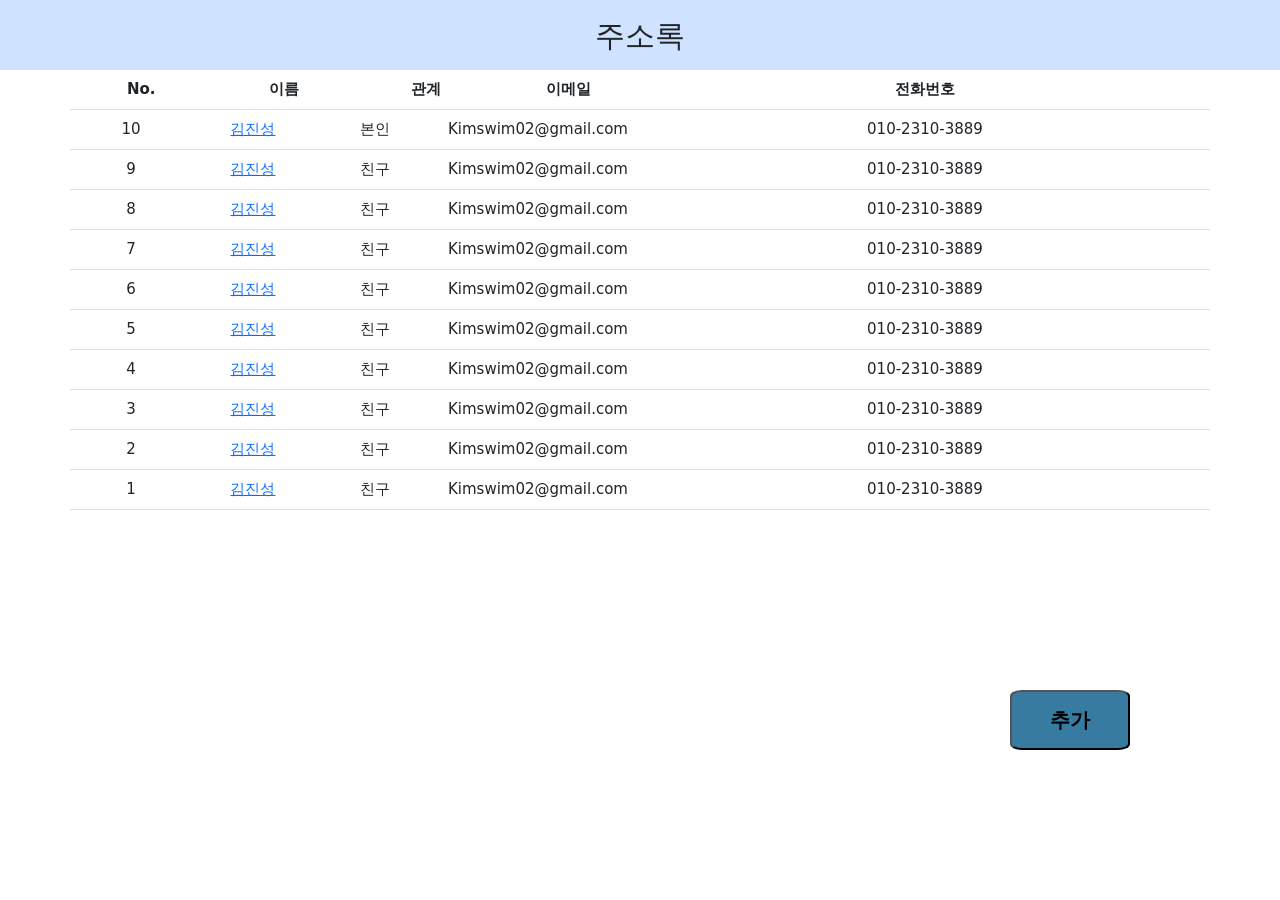
<file: index.html>
<!DOCTYPE html>

<html lang="en">

<head>
    <title>assignment2-2 주소록</title>
    <meta charset="utf-8">
    <meta name="viewport" content="width=device-width, initial-scale=1">

    <!-- cdn 링크 -->
    <link href="https://cdn.jsdelivr.net/npm/bootstrap@5.3.8/dist/css/bootstrap.min.css" rel="stylesheet"
        integrity="sha384-sRIl4kxILFvY47J16cr9ZwB07vP4J8+LH7qKQnuqkuIAvNWLzeN8tE5YBujZqJLB" crossorigin="anonymous">


    <style>
        .header {
            height: 70px;
            font-size: 30px;
            text-align: center;
        }

        .colweight {
            font-weight: bold;
        }

        .colsize {
            font-size: 15px;
            display: flex;
            justify-content: center;
            align-items: center;
        }

        .textcenter {
            display: flex;
            justify-content: center;
            align-items: center;
        }

        .rowheight {
            height: 40px;
        }

        button {
            position: fixed;
            bottom: 150px;
            right: 150px;
            border-radius: 10%;
            width: 120px;
            height: 60px;
            text-align: center;
            line-height: 55px;
            background-color: rgb(55, 123, 160);
            font-weight: bold;
            font-size: 20px;
        }
    </style>
    <link rel="stylesheet" href="my.css">
</head>

<body>

    <div class="container-fluid bg-primary-subtle header textcenter">
        주소록
    </div>
    <div class="content">
        <div class="container text-center">
            <div class="row border-bottom rowheight">
                <div class="col colweight colsize">No.</div>
                <div class="col colweight colsize">이름</div>
                <div class="col colweight colsize">관계</div>
                <div class="col colweight colsize">이메일</div>
                <div class="col-6 colweight colsize">전화번호</div>
            </div>
            <div class="row border-bottom rowheight">
                <div class="col colsize">10</div>
                <div class="col colsize"><a href="view.html">김진성</a></div>
                <div class="col colsize">본인</div>
                <div class="col colsize">Kimswim02@gmail.com</div>
                <div class="col-6 colsize">010-2310-3889</div>
            </div>
            <div class="row border-bottom rowheight">
                <div class="col colsize">9</div>
                <div class="col colsize"><a href="view.html">김진성</a></div>
                <div class="col colsize">친구</div>
                <div class="col colsize">Kimswim02@gmail.com</div>
                <div class="col-6 colsize">010-2310-3889</div>
            </div>
            <div class="row border-bottom rowheight">
                <div class="col colsize">8</div>
                <div class="col colsize"><a href="view.html">김진성</a></div>
                <div class="col colsize">친구</div>
                <div class="col colsize">Kimswim02@gmail.com</div>
                <div class="col-6 colsize">010-2310-3889</div>
            </div>
            <div class="row border-bottom rowheight">
                <div class="col colsize">7</div>
                <div class="col colsize"><a href="view.html">김진성</a></div>
                <div class="col colsize">친구</div>
                <div class="col colsize">Kimswim02@gmail.com</div>
                <div class="col-6 colsize">010-2310-3889</div>
            </div>
            <div class="row border-bottom rowheight">
                <div class="col colsize">6</div>
                <div class="col colsize"><a href="view.html">김진성</a></div>
                <div class="col colsize">친구</div>
                <div class="col colsize">Kimswim02@gmail.com</div>
                <div class="col-6 colsize">010-2310-3889</div>
            </div>
            <div class="row border-bottom rowheight">
                <div class="col colsize">5</div>
                <div class="col colsize"><a href="view.html">김진성</a></div>
                <div class="col colsize">친구</div>
                <div class="col colsize">Kimswim02@gmail.com</div>
                <div class="col-6 colsize">010-2310-3889</div>
            </div>
            <div class="row border-bottom rowheight">
                <div class="col colsize">4</div>
                <div class="col colsize"><a href="view.html">김진성</a></div>
                <div class="col colsize">친구</div>
                <div class="col colsize">Kimswim02@gmail.com</div>
                <div class="col-6 colsize">010-2310-3889</div>
            </div>
            <div class="row border-bottom rowheight">
                <div class="col colsize">3</div>
                <div class="col colsize"><a href="view.html">김진성</a></div>
                <div class="col colsize">친구</div>
                <div class="col colsize">Kimswim02@gmail.com</div>
                <div class="col-6 colsize">010-2310-3889</div>
            </div>
            <div class="row border-bottom rowheight">
                <div class="col colsize">2</div>
                <div class="col colsize"><a href="view.html">김진성</a></div>
                <div class="col colsize">친구</div>
                <div class="col colsize">Kimswim02@gmail.com</div>
                <div class="col-6 colsize">010-2310-3889</div>
            </div>
            <div class="row border-bottom rowheight">
                <div class="col colsize">1</div>
                <div class="col colsize"><a href="view.html">김진성</a></div>
                <div class="col colsize">친구</div>
                <div class="col colsize">Kimswim02@gmail.com</div>
                <div class="col-6 colsize">010-2310-3889</div>
            </div>
        </div>
    </div>
    <button onclick="location.href='add.html'">
        추가
    </button>

</body>

</html>
</file>
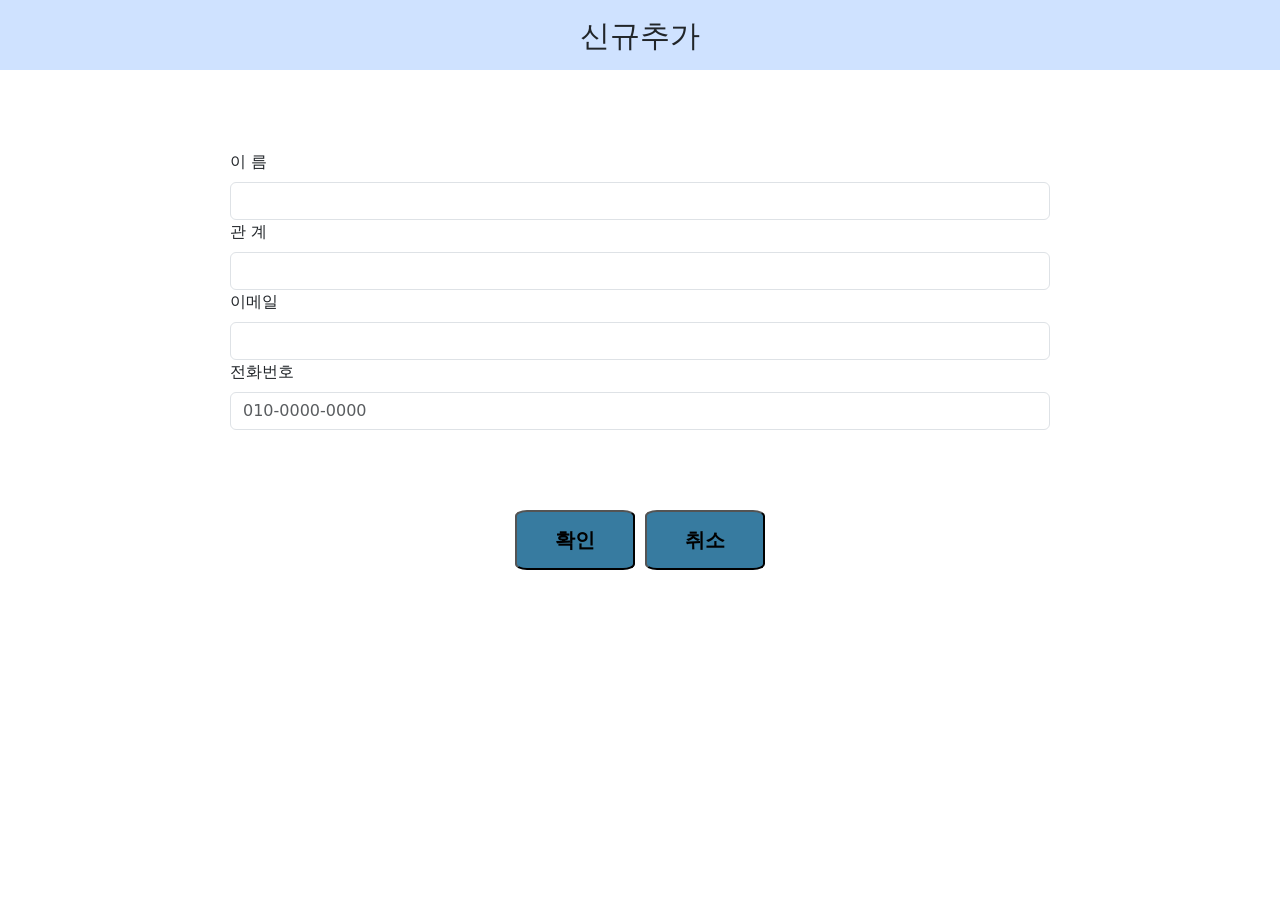
<file: add.html>
<!DOCTYPE html>

<html lang="en">

<head>
    <title>assignment2-2 주소록</title>
    <meta charset="utf-8">
    <meta name="viewport" content="width=device-width, initial-scale=1">

    <!-- cdn 링크 -->
    <link href="https://cdn.jsdelivr.net/npm/bootstrap@5.3.8/dist/css/bootstrap.min.css" rel="stylesheet"
        integrity="sha384-sRIl4kxILFvY47J16cr9ZwB07vP4J8+LH7qKQnuqkuIAvNWLzeN8tE5YBujZqJLB" crossorigin="anonymous">

    <style>
        .header {
            height: 70px;
            font-size: 30px;
            text-align: center;
        }

        .colweight {
            font-weight: bold;
        }

        .colsize {
            font-size: 15px;
            display: flex;
            justify-content: center;
            align-items: center;
        }

        .textcenter {
            display: flex;
            justify-content: center;
            align-items: center;
        }

        .rowheight {
            height: 40px;
        }

        button {
            border-radius: 10%;
            width: 120px;
            height: 60px;
            text-align: center;
            line-height: 55px;
            background-color: rgb(55, 123, 160);
            font-weight: bold;
            font-size: 20px;
        }

        form {

            margin: 50px 200px;
            padding: 30px;
        }

        input {
            text-align: left;
            align-items: center;
        }

        .buttondiv {
            display: flex;
            justify-content: center;
            gap: 10px;
        }
    </style>
    <link rel="stylesheet" href="my.css">
</head>

<body>

    <div class="container-fluid bg-primary-subtle header textcenter">
        신규추가
    </div>
    <div class="flex-column justify-content-center align-items-center">

        <form>
            <div class="form-group">
                <label class="form-label">이 름</label>
                <input type="text" id="name" class="form-control">
            </div>

            <div class="form-group">
                <label class="form-label">관 계</label>
                <input type="email" id="relationship" class="form-control">
            </div>

            <div class="form-group">
                <label class="form-label">이메일</label>
                <input type="email" id="email" class="form-control">
            </div>

            <div class="form-group">
                <label class="form-label">전화번호</label>
                <input type="tel" id="tel" class="form-control" placeholder="010-0000-0000">
            </div>


        </form>
    </div>
    <div class="buttondiv">
        <button class="save-button" onclick="validateForm()">
            확인
        </button>
        <button class="cancel-button" onclick="location.href='index.html'">
            취소
        </button>
    </div>


    <script>
        function validateForm() {
            let name = document.getElementById("name").value;
            let email = document.getElementById("email").value;
            let relationship = document.getElementById("relationship").value;
            let tel = document.getElementById("tel").value;

            alert('전화번호가 추가됩니다');

            if (name === "") {
                alert("이름을 입력하세요.");
                return false;
            }
            if (relationship === "") {
                alert("관계를 입력하세요.");
                return false;
            }
            if (email === "") {
                alert("이메일을 입력하세요.");
                return false;
            }
            if (!email.includes("@")) {
                alert("올바른 이메일 주소를 입력하세요.");
                return false;
            }
            if (tel === "") {
                alert("전화번호를 입력하세요.");
                return false;
            }
            if (tel.length != 11) {
                alert("올바른 전화번호를 입력하세요.");
                return false;
            }
            return true;
        }
    </script>
</body>

</html>
</file>
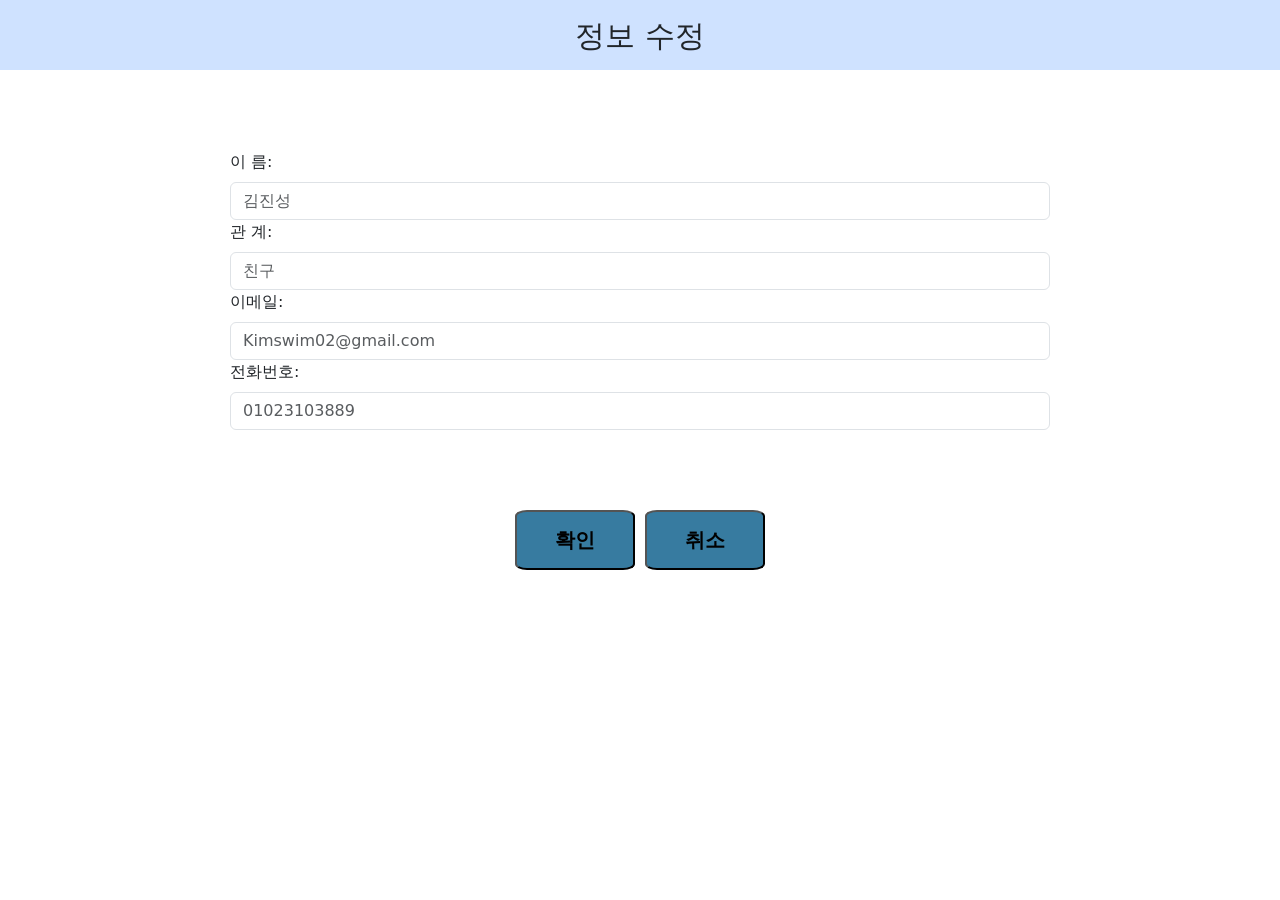
<file: edit.html>
<!DOCTYPE html>

<html lang="en">

<head>
    <title>assignment2-2 주소록</title>
    <meta charset="utf-8">
    <meta name="viewport" content="width=device-width, initial-scale=1">

    <!-- cdn 링크 -->
    <link href="https://cdn.jsdelivr.net/npm/bootstrap@5.3.8/dist/css/bootstrap.min.css" rel="stylesheet"
        integrity="sha384-sRIl4kxILFvY47J16cr9ZwB07vP4J8+LH7qKQnuqkuIAvNWLzeN8tE5YBujZqJLB" crossorigin="anonymous">

    <style>
        .header {
            height: 70px;
            font-size: 30px;
            text-align: center;
        }

        .colweight {
            font-weight: bold;
        }

        .colsize {
            font-size: 15px;
            display: flex;
            justify-content: center;
            align-items: center;
        }

        .textcenter {
            display: flex;
            justify-content: center;
            align-items: center;
        }

        .rowheight {
            height: 40px;
        }

        button {
            border-radius: 10%;
            width: 120px;
            height: 60px;
            text-align: center;
            line-height: 55px;
            background-color: rgb(55, 123, 160);
            font-weight: bold;
            font-size: 20px;
        }

        form {

            margin: 50px 200px;
            padding: 30px;
        }

        input {
            text-align: left;
            align-items: center;
        }

        .buttondiv {
            display: flex;
            justify-content: center;
            gap: 10px;
        }
    </style>
    <link rel="stylesheet" href="my.css">
</head>

<body>

    <div class="container-fluid bg-primary-subtle header textcenter">
        정보 수정
    </div>
    <div class="flex-column justify-content-center align-items-center">

        <form>
            <div class="form-group">
                <label class="form-label">이 름:</label>
                <input type="text" id="name" class="form-control" placeholder="김진성">
            </div>

            <div class="form-group">
                <label class="form-label">관 계:</label>
                <input type="email" id="relationship" class="form-control" placeholder="친구">
            </div>

            <div class="form-group">
                <label class="form-label">이메일:</label>
                <input type="email" id="email" class="form-control" placeholder="Kimswim02@gmail.com">
            </div>

            <div class="form-group">
                <label class="form-label">전화번호:</label>
                <input type="tel" id="tel" class="form-control" placeholder="01023103889">
            </div>


        </form>
    </div>



    <div class="buttondiv">
        <button class="save-button" onclick="validateForm()">
            확인
        </button>
        <button class="cancel-button" onclick="location.href='index.html'">
            취소
        </button>
    </div>

    <script>
        function validateForm() {
            let name = document.getElementById("name").value;
            let email = document.getElementById("email").value;
            let relationship = document.getElementById("relationship").value;
            let tel = document.getElementById("tel").value;

            confirm('전화번호를 수정할까요?');

            if (name === "") {
                alert("이름을 입력하세요.");
                return false;
            }
            if (relationship === "") {
                alert("관계를 입력하세요.");
                return false;
            }
            if (email === "") {
                alert("이메일을 입력하세요.");
                return false;
            }
            if (!email.includes("@")) {
                alert("올바른 이메일 주소를 입력하세요.");
                return false;
            }
            if (tel === "") {
                alert("전화번호를 입력하세요.");
                return false;
            }
            if (tel.length != 11) {
                alert("올바른 전화번호를 입력하세요.");
                return false;
            }
            return true;
        }
    </script>
</body>

</html>
</file>
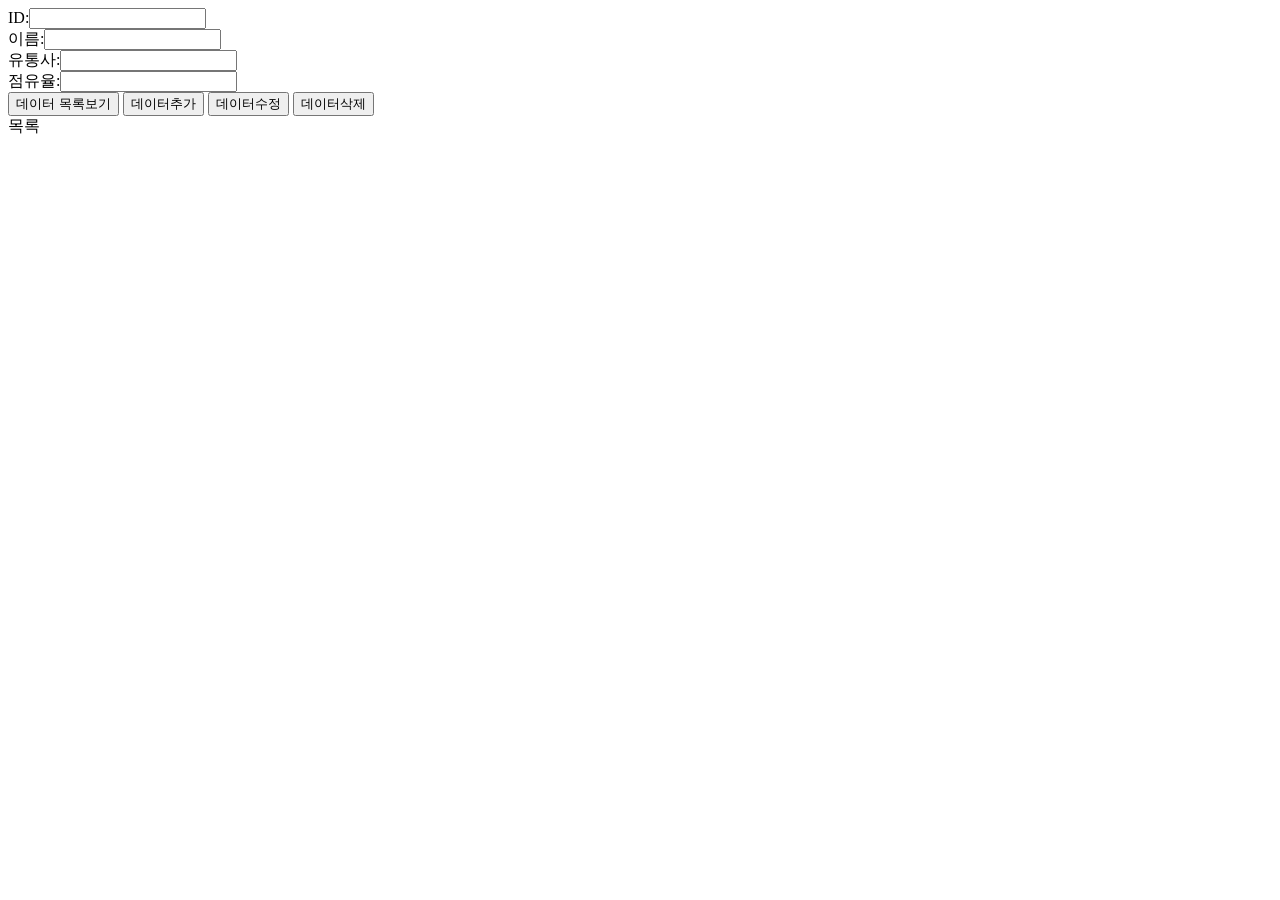
<file: my_ajax.html>
<!DOCTYPE html>
<html>

<head>
    <script src="https://code.jquery.com/jquery-3.7.1.js"></script>

</head>

<body>


    ID:<input type="text" id="input_id"><br>
    이름:<input type="name" id="input_name"><br>
    유통사:<input type="text" id="input_publisher"><br>
    점유율:<input type="text" id="input_share"><br>

    <button type="button" onclick="getGame()">데이터 목록보기</button>
    <button type="button" onclick="addGame()">데이터추가</button>
    <button type="button" onclick="updateGame()">데이터수정</button>
    <button type="button" onclick="deleteGame()">데이터삭제</button>
    <div id="div_list">목록</div>
    <script>
        function getGame() {
            const xhr = new XMLHttpRequest();
            xhr.open("GET", "http://localhost:3000/GAME");
            xhr.setRequestHeader("content-type", "application/json");
            xhr.send();
            xhr.onload = () => {
                if (xhr.status === 200) { //서버에서 받는 상태번호가 200이면 성공!
                    const res = JSON.parse(xhr.response); //형식 변환 json->> 배열
                    //alert(JSON.stringify(res));
                    $("#div_list").html("");
                    for (let each of res) {
                        $("#div_list").append(
                            "<div>" + each["id"] + "//" + each["name"] + "//" + each["publisher"] + "//" + each["share"] + "</div>"
                        );
                    }
                } else {
                    console.log(xhr.status, xhr.statusText); //실패할경우 
                }
            }
        }

        function updateGame() {
            const xhr = new XMLHttpRequest();
            let id=Number($("#input_id").val());
            xhr.open("PUT", "http://localhost:3000/GAME/" + id);
            xhr.setRequestHeader("content-type", "application/json");
            let data = { id: $("#input_id").val(), name: $("#input_name").val(), share: $("#input_share").val(), publisher: $("#input_publisher").val(), };
            xhr.send(JSON.stringify(data));
            xhr.onload = () => {
                if (xhr.status === 200) {
                    const res = JSON.parse(xhr.response);
                    alert(JSON.stringify(res));
                    getGame();
                } else {
                    console.log(xhr.status, xhr.statusText);
                }
            }
        }

        function addGame() {
            const xhr = new XMLHttpRequest();
            xhr.open("POST", "http://localhost:3000/GAME");
            xhr.setRequestHeader("content-type", "application/json");
            let data = { id: $("#input_id").val(), name: $("#input_name").val(), share: $("#input_share").val(), publisher: $("#input_publisher").val(), };
            xhr.send(JSON.stringify(data));
            xhr.onload = () => {
                if (xhr.status === 200) {
                    const res = JSON.parse(xhr.response);
                    alert(JSON.stringify(res));
                    getGame();
                } else {
                    console.log(xhr.status, xhr.statusText);
                }
            }
        }
        function deleteGame() {
            const xhr = new XMLHttpRequest();
            let id=Number($("#input_id").val());
            xhr.open("DELETE", "http://localhost:3000/GAME/" + id);
            xhr.setRequestHeader("content-type", "application/json");
            xhr.send();
            xhr.onload = () => {
                if (xhr.status === 200) {
                    alert("삭제 완료");
                    getGame();
                } else {
                    alert("삭제 실패:");
                    console.log(xhr.status, xhr.statusText);
                }
            };
        }
    </script>
</body>

</html>
</file>
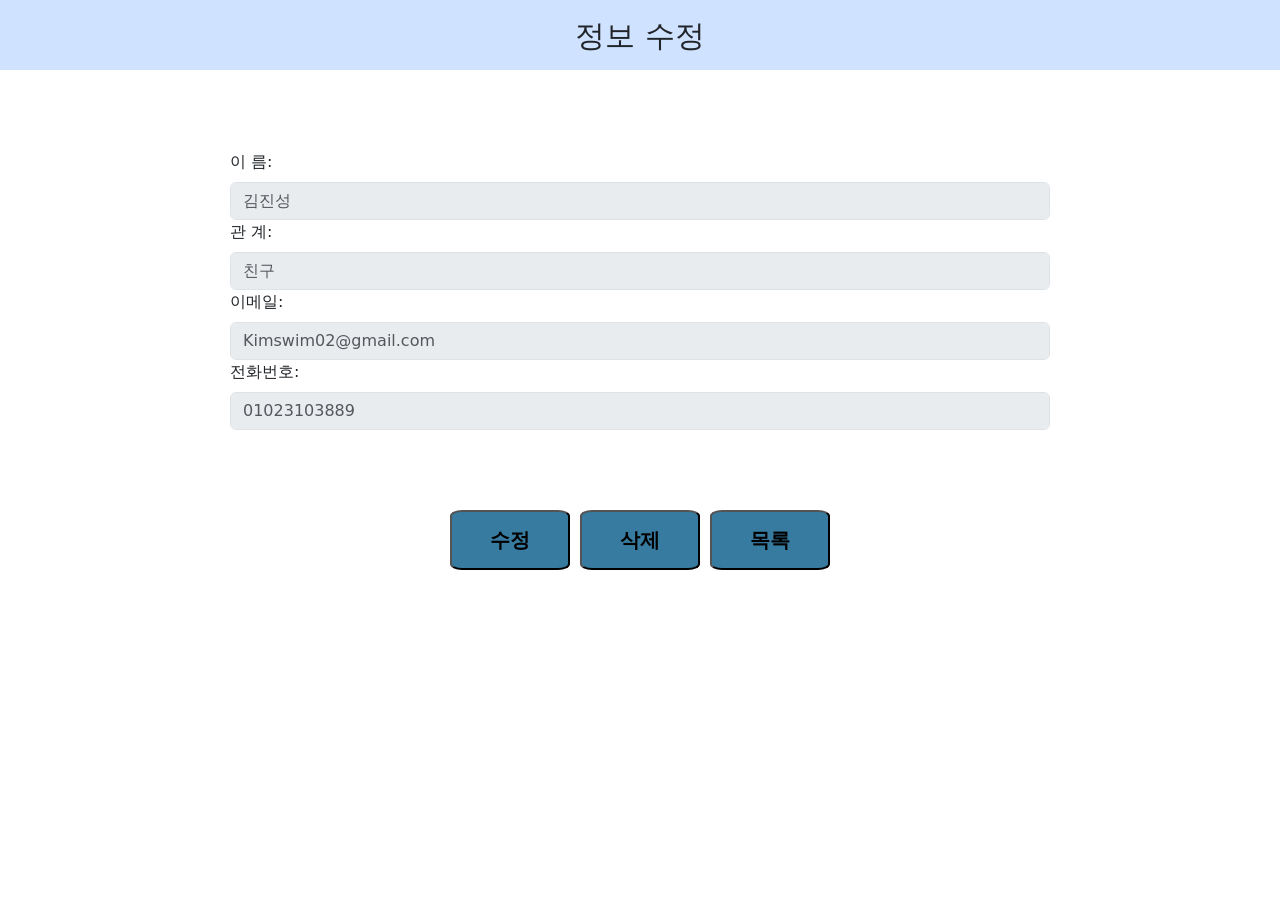
<file: view.html>
<!DOCTYPE html>

<html lang="en">

<head>
    <title>assignment2-2 주소록</title>
    <meta charset="utf-8">
    <meta name="viewport" content="width=device-width, initial-scale=1">

    <!-- cdn 링크 -->
    <link href="https://cdn.jsdelivr.net/npm/bootstrap@5.3.8/dist/css/bootstrap.min.css" rel="stylesheet"
        integrity="sha384-sRIl4kxILFvY47J16cr9ZwB07vP4J8+LH7qKQnuqkuIAvNWLzeN8tE5YBujZqJLB" crossorigin="anonymous">

    <style>
        .header {
            height: 70px;
            font-size: 30px;
            text-align: center;
        }

        .colweight {
            font-weight: bold;
        }

        .colsize {
            font-size: 15px;
            display: flex;
            justify-content: center;
            align-items: center;
        }

        .textcenter {
            display: flex;
            justify-content: center;
            align-items: center;
        }

        .rowheight {
            height: 40px;
        }

        button {
            border-radius: 10%;
            width: 120px;
            height: 60px;
            text-align: center;
            line-height: 55px;
            background-color: rgb(55, 123, 160);
            font-weight: bold;
            font-size: 20px;
        }

        form {

            margin: 50px 200px;
            padding: 30px;
        }

        input {
            text-align: left;
            align-items: center;
        }

        .buttondiv {
            display: flex;
            justify-content: center;
            gap: 10px;
        }
    </style>
    <link rel="stylesheet" href="my.css">
</head>

<body>

    <div class="container-fluid bg-primary-subtle header textcenter">
        정보 수정
    </div>
    <div class="flex-column justify-content-center align-items-center">

        <form>
            <div class="form-group">
                <label class="form-label">이 름:</label>
                <input type="text" id="name" class="form-control" placeholder="김진성" disabled="disabled">
            </div>

            <div class="form-group">
                <label class="form-label">관 계:</label>
                <input type="email" id="relationship" class="form-control" placeholder="친구" disabled="disabled">
            </div>

            <div class="form-group">
                <label class="form-label">이메일:</label>
                <input type="email" id="email" class="form-control" placeholder="Kimswim02@gmail.com"
                    disabled="disabled">
            </div>

            <div class="form-group">
                <label class="form-label">전화번호:</label>
                <input type="tel" id="tel" class="form-control" placeholder="01023103889" disabled="disabled">
            </div>


        </form>
    </div>
    <div class="buttondiv">
        <button class="top-button" onclick="location.href='edit.html'">
            수정
        </button>
        <button class="mid-button" onclick="confirm('번호를 삭제할까요?')">
            삭제
        </button>
        <button class="bottom-button" onclick="location.href='index.html'">
            목록
        </button>
    </div>


</body>

</html>
</file>
<file: my.css>
@media screen and (max-width: 1024px) {
    .colsize {
        font-size: 10px;
    }

    .rowheight {
        height: 30px;
    }


}

@media screen and (max-width: 767px) {
    .colsize {
        font-size: 7px;
    }

    .rowheight {
        height: 20px;
    }

    button {
        width: 80px;
        height: 30px;
        display: flex;
        justify-content: center;
        align-items: center;
        line-height: normal;
    }
}
</file>
